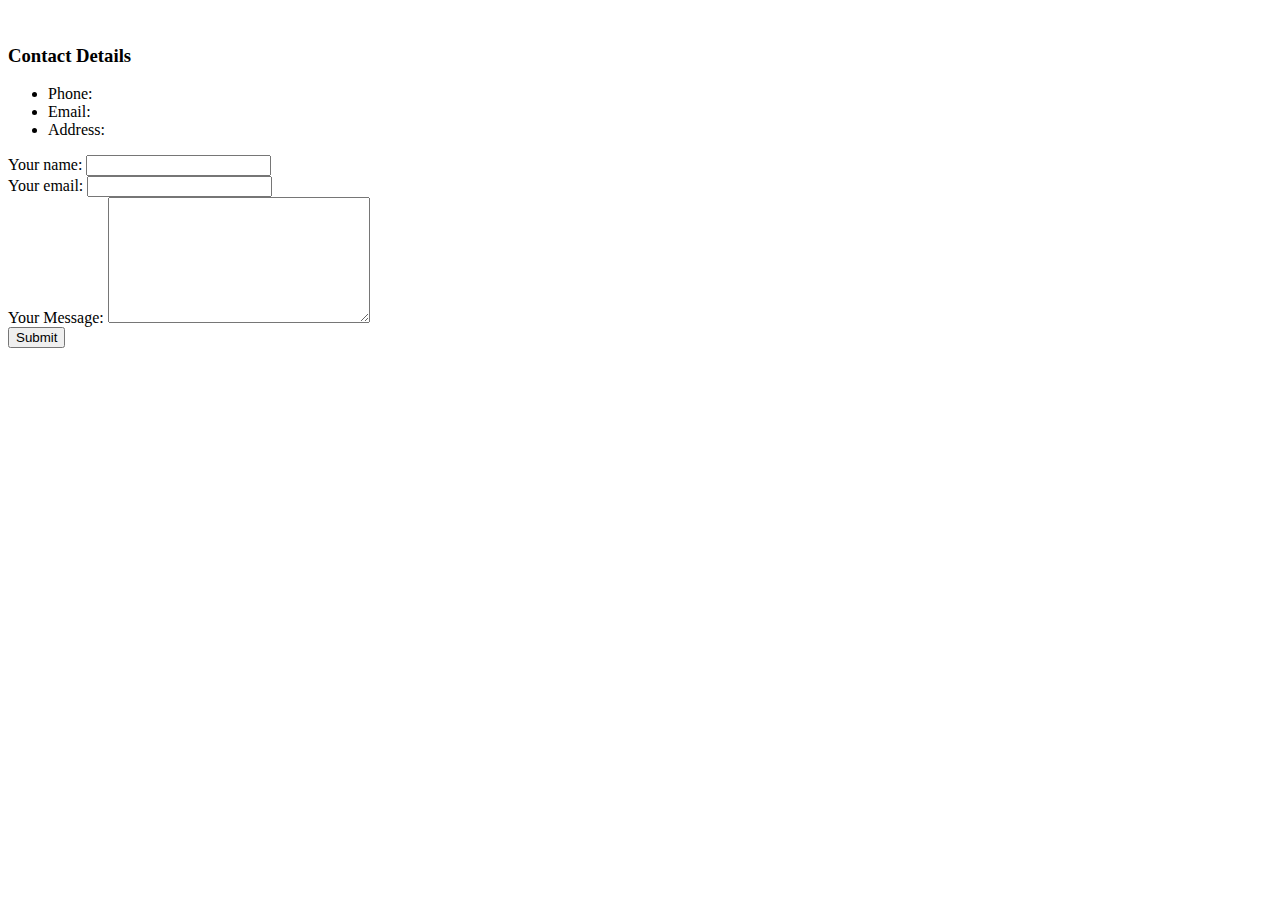
<file: contact.html>
<!DOCTYPE html>
<html lang="en" dir="ltr">
  <head>
    <meta charset="utf-8">
    <title>Contact Details Katarzyna Szmydki</title>
  </head>
  <body>
    <br>
    <h3>Contact Details</h3>
    <ul>
      <li>Phone:</li>
      <li>Email:</li>
      <li>Address:</li>
    </ul>


    <form action="mailto:katarzyna.szmydki@pmi.com" method='post' enctype='text/plain'>
      <Lab>Your name:</Lab>
      <input type="text" name='name' value=''><br>
      <lab>Your email:</lab>
      <input type="email" name='email' value=''><br>
      <label>Your Message:</label>
      <textarea name='message' rows='8' cols='30'></textarea><br>
      <input type="submit" name=''>
    </form>

  </body>
</html>
</file>
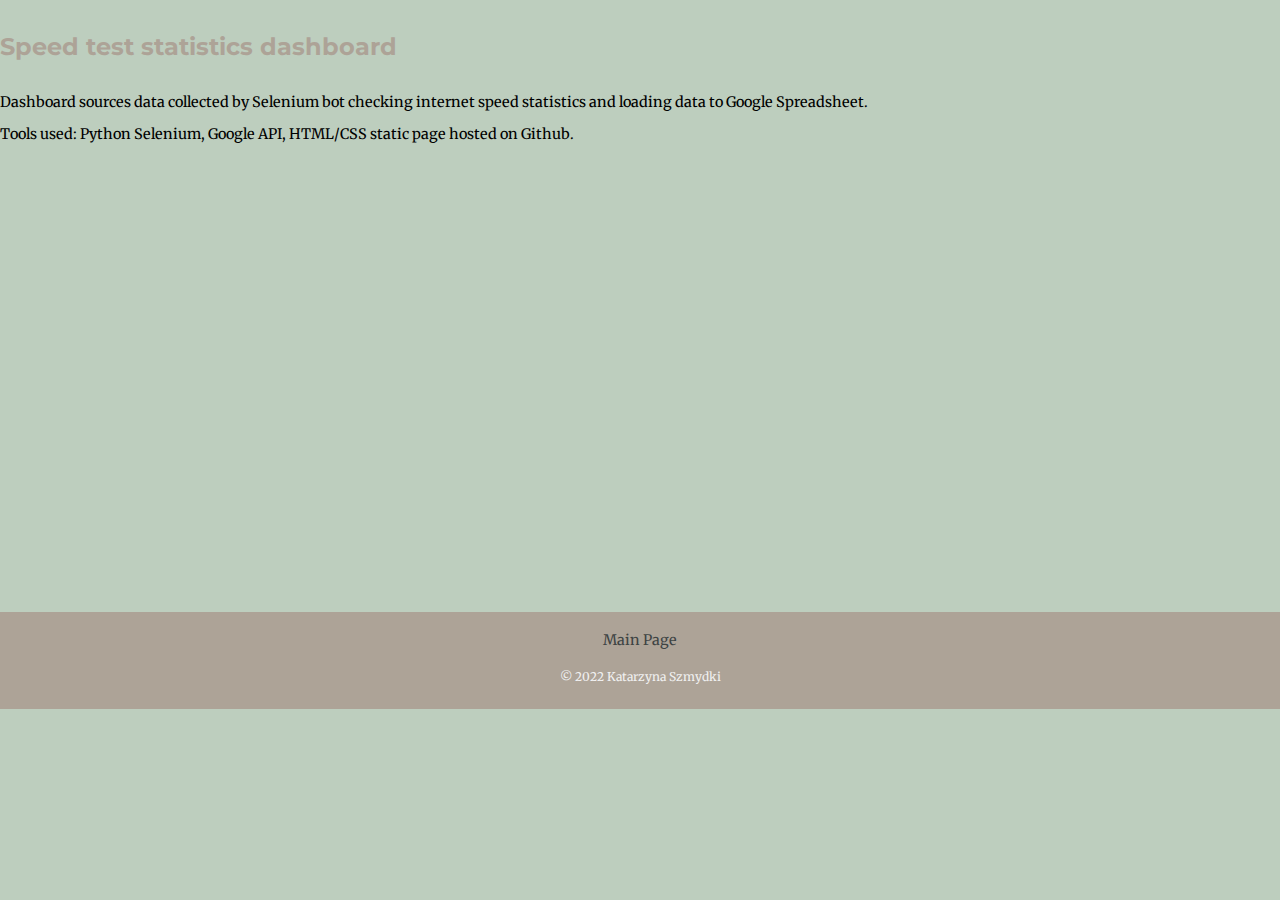
<file: speed_test_stats.html>
<!DOCTYPE html>
<html lang="en">
<head>
    <meta charset="UTF-8">
    <title>Speed test statistics</title>
    <link rel="stylesheet" href="css/styles.css">
    <link rel="icon" href="favicon.ico">
    <link rel="preconnect" href="https://fonts.googleapis.com">
    <link rel="preconnect" href="https://fonts.gstatic.com" crossorigin><link href="https://fonts.googleapis.com/css2?family=Merriweather&family=Montserrat&family=Sacramento&display=swap" rel="stylesheet">
</head>
<body>

<h4>Speed test statistics dashboard</h4>
<p>Dashboard sources data collected by Selenium bot checking internet speed statistics and loading data to Google Spreadsheet.</p>
<p>Tools used: Python Selenium, Google API, HTML/CSS static page hosted on Github.</p>
<iframe width="600" height="450" src="https://datastudio.google.com/embed/reporting/f4323793-6fdf-45fb-b925-13bcff82498b/page/Ir8vC" frameborder="0" style="border:0" allowfullscreen></iframe>



<div class="bottom-ribbon">
    <p><a class="footer-link" href="index.html">Main Page</a>
    <p class='copyright'>© 2022 Katarzyna Szmydki</p>
  </div>
</body>

</html>
</file>
<file: css/styles.css>
body {
  background-color: #bdcebe;
  margin: 0;
  font-family: 'Merriweather', serif;
  padding: 0;
  font-size: 0.9rem;
}

h1 {
  font-size: 2.5rem;
  font-family: 'Sacramento', cursive;
  text-align: left;
  color: #ada397;
}

h2 {
  font-size: 1.5rem;
  font-family: 'Montserrat', sans-serif;
  text-align: center;
  color: #ada397;
}

h3 {
  font-size: 1.0rem;
  font-family: 'Montserrat', sans-serif;
  text-align: center;
  color: #ada397;
}

h4 {
  font-size: 1.5rem;
  font-family: 'Montserrat', sans-serif;
  text-align: left;
  color: #ada397;
}

hr {
  size:2;
  width: 10%;
  margin-top: 10px;
}

a {
  margin: 10px;
  text-decoration: none;
}

a:hover {
  color: #f0f0f0;
}


.first-img {
  background-color: #bdcebe;
  text-align: center;
  position: absolute;
  left: 60%;
  margin-top: 30px;
}

.first-img-bottom {
  background-color: #bdcebe;
  text-align: center;
  position: relative;
  left: 300px;
}


.second-img {
  background-color: #bdcebe;
  text-align: center;
  position: relative;
  right: 200px;
}
.third-img {
  background-color: #bdcebe;
  text-align: center;
  position: absolute;
  left: 70%;
}
.fourth-img {
  background-color: #bdcebe;
  text-align: center;
  position: relative;
  right: 300px;
  margin-bottom: 50px;
}
.fifth1-img {
  background-color: #bdcebe;
  position: relative  ;
  margin-bottom: 50px;
  text-align: center;
  left:10%;
}
.fifth2-img {
  background-color: #bdcebe;
  position: relative  ;
  margin-bottom: 50px;
  text-align: center;
  right:10%;
}

.sixth-img {
  background-color: #bdcebe;
  position: absolute;
  right:10%;
  margin-bottom: 50px;
}

.paper-plane-img {
  background-color: #bdcebe;
  position: relative;
  margin: 10px auto 10px auto;
  width: 10%;
  text-align: left;
}

.top-container {
  background-color: #bdcebe;
  text-align: center;
  padding: 50px;
}

.middle-container {
  width: 50%;
  background-color: #bdcebe;
  text-align: left;
  margin: 100px auto 50px auto;
}

.middle2-container {
  background-color: #bdcebe;
}

.contact-me {
  width: 50%;
  margin: 0 auto 150px auto;
  text-align: center;
  padding-top: 100px;
}

.bottom-container {
  background-color: #bdcebe;
  text-align: center;
  margin-top: 50px;
  margin-bottom: 0;
  padding-bottom: 0;
}

.bottom-ribbon {
  background-color: #ada397;
  text-align: center;
  margin: 0;
  padding: 5px;
  color: #3e4444;
}



.btn {
  background: #c9cdd1;
  background-image: -webkit-linear-gradient(top, #c9cdd1, #c9c7c8);
  background-image: -moz-linear-gradient(top, #c9cdd1, #c9c7c8);
  background-image: -ms-linear-gradient(top, #c9cdd1, #c9c7c8);
  background-image: -o-linear-gradient(top, #c9cdd1, #c9c7c8);
  background-image: linear-gradient(to bottom, #c9cdd1, #c9c7c8);
  -webkit-border-radius: 24;
  -moz-border-radius: 24;
  border-radius: 24px;
  font-family: Arial;
  color: #827e82;
  font-size: 20px;
  padding: 10px 20px 10px 20px;
  border: solid #ced6db 2px;
  text-decoration: none;
}

.btn:hover {
  background: #c9cdd1;
  background-image: -webkit-linear-gradient(top, #c9cdd1, #c9cdd1);
  background-image: -moz-linear-gradient(top, #c9cdd1, #c9cdd1);
  background-image: -ms-linear-gradient(top, #c9cdd1, #c9cdd1);
  background-image: -o-linear-gradient(top, #c9cdd1, #c9cdd1);
  background-image: linear-gradient(to bottom, #c9cdd1, #c9cdd1);
  text-decoration: none;
}

.footer-link {
  color: #3e4444;
}

.skill-row1-img {
  width: 25%;
  float: left;
  margin-right: 20px;
  text-align: right;
}

.skill-row1 {
  width: 50%;
  margin: 15px auto 100px auto;
  text-align: left;
}

.skill-row2-img {
  width: 25%;
  float: right;
  margin-left: 20px;
  text-align: left;
}
.skill-row2 {
  width: 50%;
  margin: 100px auto 100px auto;
  text-align: left;
}

.skill-row3-img {
  width: 25%;
  float: left;
  margin-right: 20px;
  text-align: right;
}
.skill-row3 {
  width: 50%;
  margin: 100px auto 100px auto;
  text-align: left;
}


.copyright {
  color: #f0f0f0;
  font-size: 0.75rem;
  margin: 20px auto 20px auto;
}
</file>
